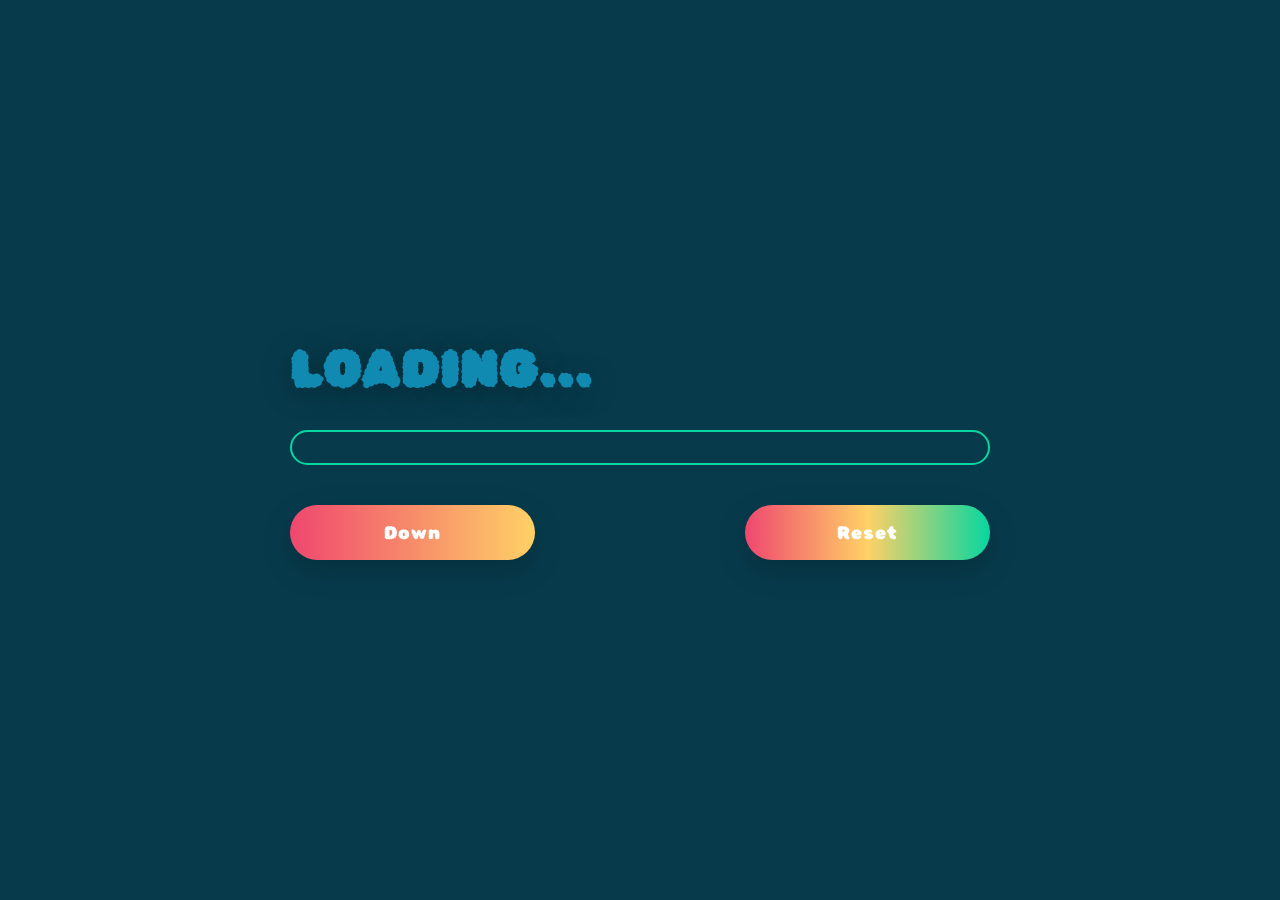
<file: Build a Animated Progress Bar/index.html>
<!DOCTYPE html>
<html lang="en">
<head>
    <meta charset="UTF-8">
    <meta name="viewport" content="width=device-width, initial-scale=1.0">
    <link rel="stylesheet" href="style.css">
    <link rel="preconnect" href="https://fonts.googleapis.com">
    <link rel="preconnect" href="https://fonts.gstatic.com" crossorigin>
    <link href="https://fonts.googleapis.com/css2?family=Mukta:wght@200;300;400;500;600;700;800&family=Rubik+Bubbles&family=Signika+Negative:wght@300..700&display=swap" rel="stylesheet">
    <title>Progress Bar</title>
</head>
<body>
    <div class="container">
        <div class="progress-bar-wrapper">
            <h3>Loading...</h3>
            <div class="progress-bar">
                <div class="bar"></div>
            </div>
            <div class="buttons">
                <button class="btn download">Down</button>
                <button class="btn reset">Reset</button>
            </div>
        </div>
    </div>
<script src="script.js"></script>
</body>
</html>
</file>
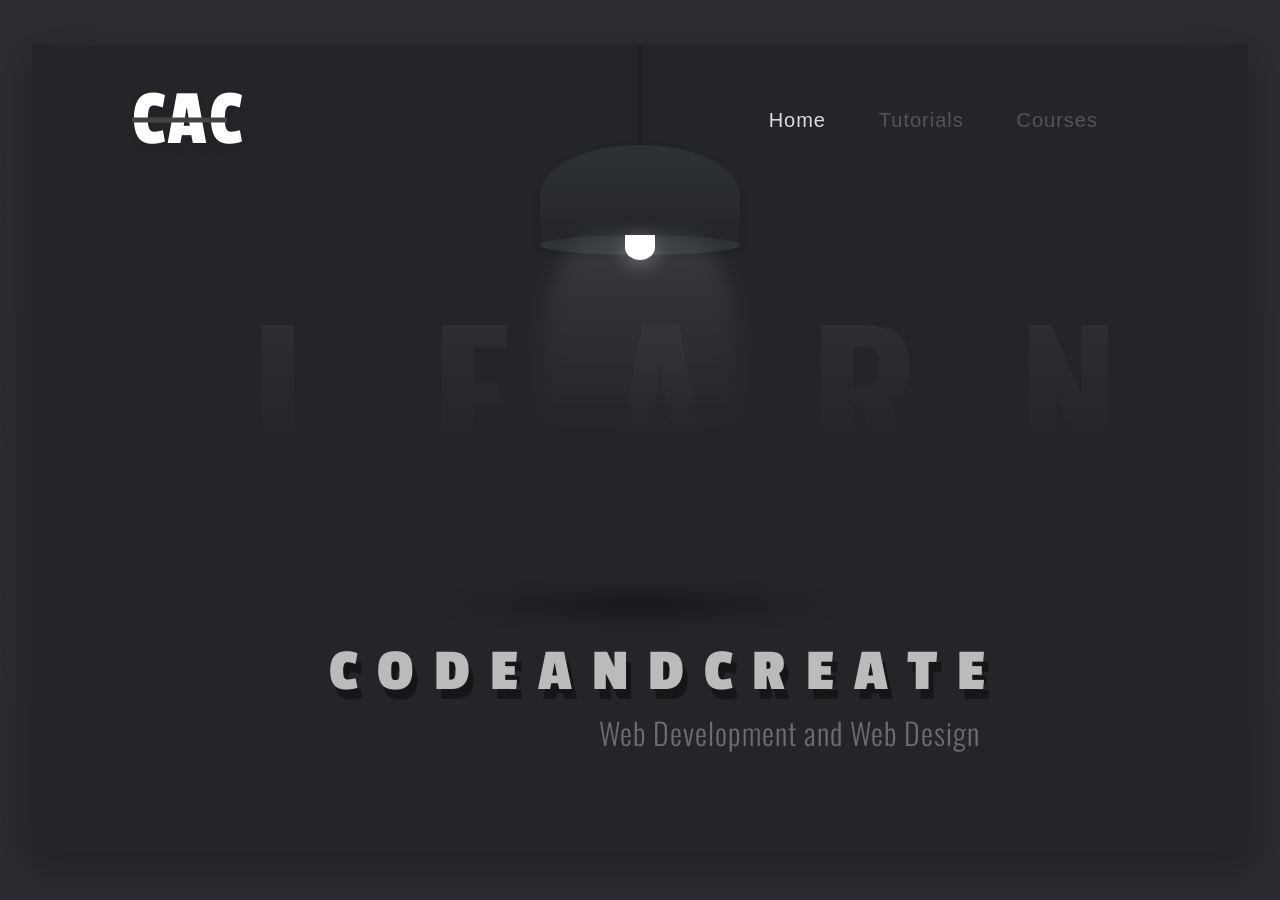
<file: Build a Header of th Website/index.html>
<!DOCTYPE html>
<html lang="en">
<head>
    <meta charset="UTF-8">
    <meta name="viewport" content="width=device-width, initial-scale=1.0">
    <link rel="stylesheet" href="style.css">
    <link rel="preconnect" href="https://fonts.googleapis.com">
    <link rel="preconnect" href="https://fonts.googleapis.com">
<link rel="preconnect" href="https://fonts.gstatic.com" crossorigin>
<link href="https://fonts.googleapis.com/css2?family=Oswald:wght@200..700&family=PT+Sans:ital,wght@0,400;0,700;1,400;1,700&family=Passion+One:wght@400;700;900&display=swap" rel="stylesheet">
    <title>Landing Page</title>
</head>
<body>
    <div class="container">
        <div class="landing">
            <nav class="navbar">
                <div class="logo">
                    <span>CAC</span>
                </div>
                <div class="navigation">
                    <a href="#">Home</a>
                    <a href="#">Tutorials</a>
                    <a href="#">Courses</a>
                </div>
            </nav>
            <div class="banner">
                <div class="lamp">
                    <div class="wire"></div>
                    <div class="shade"></div>
                    <div class="bulb"></div>
                    <div class="light"></div>
                    <div class="shadow"></div>
                </div>    
            </div>
            <h1 class="banner-heading-main">Learn</h1>
            <h2 class="banner-heading">CodeandCreate</h2>
            <p class="banner-paragraph">Web Development and Web Design</p>
        </div>
    </div>
    
</body>
</html>
</file>
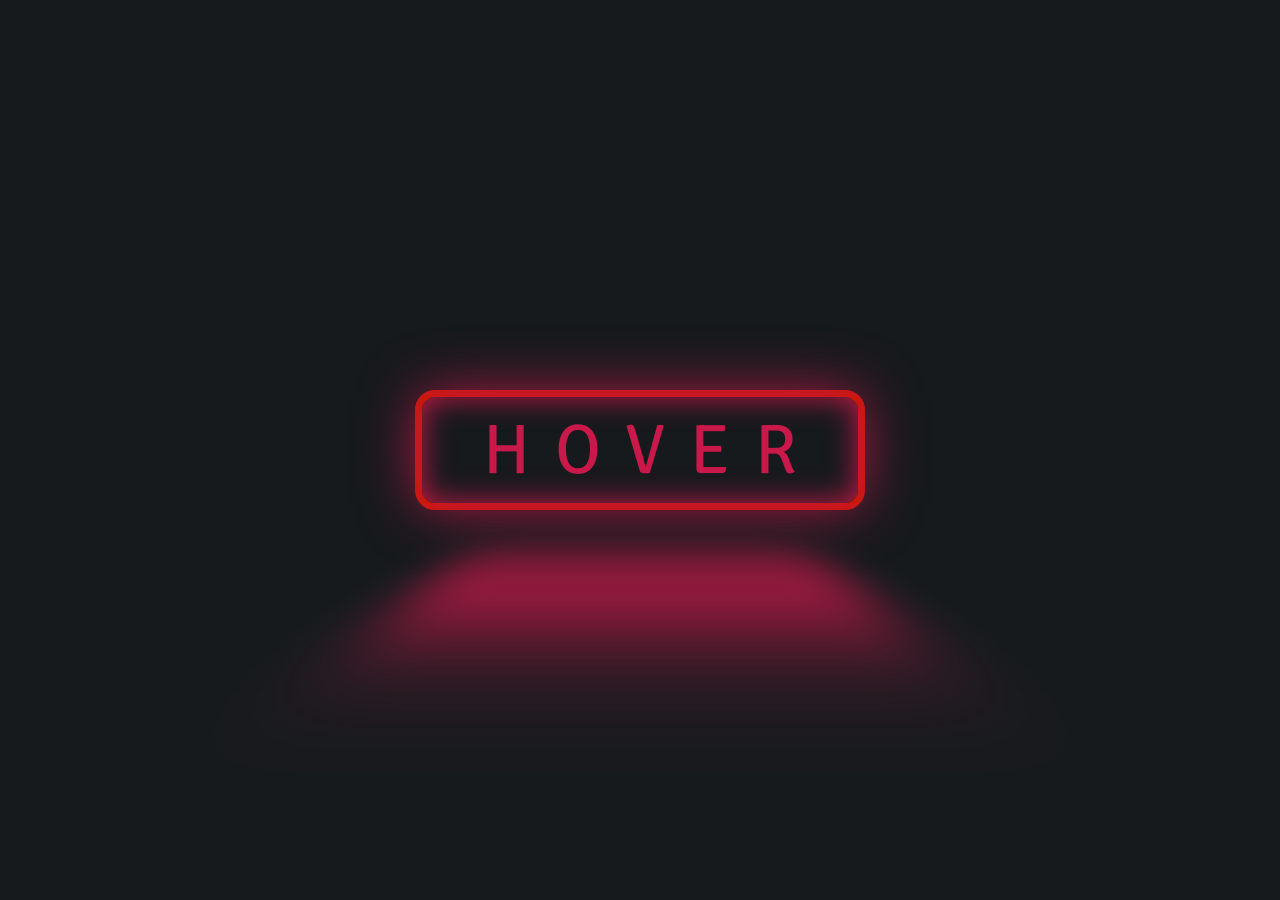
<file: Create and Style Glowing Button with Hover Effects/idex.html>
<!DOCTYPE html>
<html lang="en">
<head>
    <meta charset="UTF-8">
    <meta name="viewport" content="width=device-width, initial-scale=1.0">
    <link rel="stylesheet" href="style.css">
    <title>Glowing Button</title>
    <link rel="preconnect" href="https://fonts.googleapis.com">
    <link rel="preconnect" href="https://fonts.gstatic.com" crossorigin>
    <link href="https://fonts.googleapis.com/css2?family=Mukta:wght@200;300;400;500;600;700;800&family=Signika+Negative:wght@300..700&display=swap" rel="stylesheet">
</head>
<body>
    <div class="container">
        <button class="glowing-btn" type="button">
            <span class="glowing-text">
                HOVER
            </span>
        </button>
    </div>
</body>
</html>
</file>
<file: Build a Animated Progress Bar/style.css>
*{
    margin:0;
    padding:0;
    box-sizing: border-box;
    font-family:"Rubik Bubbles" , sans-serif;
}

html{
    font-size:62.5%;
}

.container{
    width:100%;
    height:100vh;
    background-color: #073b4c;
    display:flex;
    align-items: center;
    justify-content: center;
}

.progress-bar-wrapper{
    width:70rem;
    display:flex;
    flex-direction: column;
    justify-content: center;

}

.progress-bar-wrapper h3{
    font-size:5rem;
    color:#118ab2;
    letter-spacing: 0.2rem;
    text-transform:uppercase;
    text-shadow:0 0.5rem 3rem rgba(0,0,0,0.3);
    margin-bottom: 3rem;
}

.change .progress-bar-wrapper h3{
    animation:loadingAnim 2s 5;
}

@keyframes loadingAnim {
    0%{
        opacity:1;
    }
    25%{
        opacity:0;
    }
    50%{
        opacity:1;
    }
    75%{
        opacity:0;
    }
}

.progress-bar{
    width:100%;
    height:3.5rem;
    border:0.2rem solid #06d6a0;
    border-radius:3rem;
    padding:0.3rem;
    margin-bottom: 4rem;
}

.bar{
    width:0;
    height:100%;
    background: linear-gradient(to right, #ffd166,#ef476f);
    border-radius:3rem;
}

.change .bar{
    animation: barAnim 10s linear forwards;
}

@keyframes barAnim {
    0%{
        width:0;
    }
    100%{
        width:100%;
    }
}

.buttons{
    width:100%;
    display: flex;
    justify-content: space-between;
}

.btn{
    width:35%;
    height:5.5rem;
    border: none;
    font-size:1.8rem;
    color:#fff;
    letter-spacing:0.1rem;
    border-radius:5rem;
    box-shadow:0 1rem 3rem rgba(0,0,0,0.2);
    cursor:pointer;
}

.download{

    background: linear-gradient(to right, #ef476f , #ffd166);

}

.reset{

    background: linear-gradient(to right, #ef476f , #ffd166 , #06d6a0);

}

.btn:active{

    transform:translateY(0.2rem);
}
</file>
<file: Build a Header of th Website/style.css>
*{
    margin:0;
    padding:0;
    box-sizing :border-box;
    text-decoration:none;
    font-family:"PT Sans Narrow", sans-serif;
}

html{
    font-size: 62.5%;
}
.container{
    width :100%;
    height:100vh;
    background: linear-gradient(#2c2e31, #2b2c31);
    display: grid;
    place-items:center;
}

.landing{
    width:95%;
    height:90%;
    background-color:  #242529;
    box-shadow:0 1rem 4rem rgba(0,0,0,0.3);
    position:relative;
}

.navbar{
    width:100%;
    height:15rem;
    padding:0 10rem;
    display: flex;
    align-items: center;
    justify-content: space-between;
}


.logo span{
    font-family:"Passion One",cursive;
    font-size:8rem;
    color:#fff;
    letter-spacing:0.2rem;
    text-shadow: 0 0.5rem 1rem rgba(0,0,0,0.1);
    position:relative;
}

.logo span::after{
    content:"";
    position:absolute;
    width:9.5rem;
    height:0.5rem;
    background-color: #444;
    top:50%;
    left:0;
    transform: translateY(-50%);
}

.navigation a{
    font-size:2rem;
    margin-right:5rem;
    color:#52545a;
    letter-spacing:0.1rem;
    transition:color 0.3s;
}

.navigation a:nth-child(1){
    color:#ddd;
}

.navigation a:hover{
    color:#ddd;
}

.lamp {

    position:absolute;
    top:0;
    left:50%;
    transform:translateX(-50%);
    width:20rem;
    height:30rem;
    

}

.wire{
    width:0.4rem;
    height:10rem;
    background:#1e2024;
    position:absolute;
    top:0%;
    left:50%;
    transform:translateX(-50%);
    box-shadow: 0 0.5rem 1rem rgba(0,0,0,0.2);
}

.shade{
    width:100%;
    height:10rem;
    background-color:#000;
    position:absolute;
    top:10rem;
    border-radius:50% 50% 0 0;
    background:linear-gradient(#2d3136, #242529);
    box-shadow:0 0.5rem 1rem rgba(0,0,0,0.2);
}

.shade::after{
    content:"";
    width:100%;
    height:2rem;
    position:absolute;
    bottom:-1rem;
    left:0;
    border-radius: 50%;
    background-color: #2d3237;

}
.bulb{
    width:3rem;
    height:2.5rem;
    background-color: #fff;
    position:absolute;
    bottom:8.5rem;
    left:50%;
    transform:translateX(-50%);
    border-radius: 0 0 50% 50%;
    box-shadow:0 0.5rem 2rem rgba(255, 255, 255,0.3);
}

.light{
    width:100%;
    height:40rem;
    background: linear-gradient(rgba(255, 255, 255,0.3), transparent, transparent);
    position:absolute;
    top:19rem;
    left:50%;
    transform:translateX(-50%);
    border-radius:30% 30% 0 0;
    filter:blur(1rem);
    opacity:0.3;

}

.shadow{
    width:40rem;
    height:8rem;
    background: linear-gradient(to right,transparent , #000 , transparent);
    position:absolute;
    bottom:-30rem;
    left:50%;
    transform:translateX(-50%) rotateX(-70deg);
    border-radius:50%;
    filter:blur(2rem);
    opacity:0.3;
}

.banner-heading-main{
    position:absolute;
    top:26%;
    left:18%;
    font-family:"oswald", sans-serif;
    font-size:18rem;
    color:#414247;
    text-transform:uppercase;
    letter-spacing: 10rem;
    opacity:0.5;
    background: linear-gradient(#414247, transparent 70%);
    -webkit-background-clip: text;
    -webkit-text-fill-color:transparent;
}

.banner-heading{
    position:absolute;
    bottom:15rem;
    right:20%;
    font-family: "Passion One", cursive;
    font-size:6rem;
    text-transform:uppercase;
    color:#bbb;
    letter-spacing:2rem;
    text-shadow: 0.5rem 1rem rgba(0,0,0,0.4);

}

.banner-paragraph{
    position: absolute;
    bottom:10rem;
    right:22%;
    font-family:"oswald", sans-serif;
    font-size:3rem;
    font-weight:300;
    color:#6c6d70;
    letter-spacing: 0.1rem;

}
</file>
<file: Create and Style Glowing Button with Hover Effects/style.css>
*{
    margin:0;
    padding:0;
    box-sizing: border-box;
    outline:none;
    font-family:"Signika Negative", sans-serif;
}

html{
    font-size:  62.5%;;
}

.container{
    width:100%;
    height:100vh;
    background-color: #161a1d;
    display: flex;
    align-items: center;
    justify-content: center;
}

.glowing-btn{
    width:45rem;
    height:12rem;
    background: none;
    border:0.7rem solid rgb(201,24,4);
    border-radius: 2rem;
    color:rgb(201,24,74);
    font-size:7rem;
    letter-spacing:2.5rem;
    box-shadow:inset 0 0 3rem rgb(201,24,74);
    padding-left:2.5rem;
    cursor:pointer;
    position:relative;
    perspective: 6rem;
    animation: borderAnim 2s linear infinite;
    transition: all 0.3s;
}
.glowing-btn:hover{
    background: rgb(201,24,74);
    color:#27292b;
    animation:none;
}

@keyframes borderAnim {
    0%{
        opacity:0.1;
    }
    2%{
        opacity:1;
    }
    4%{
        opacity:0.1;
    }
    8%{
        opacity:1;
    }
    70%{
        opacity:0.7;
    }
    100%{
        opacity:0.7;
    }
}

.glowing-btn::before{
    content:"";
    width:100%;
    height:100%;
    position:absolute;
    top:0;
    left:0;
    position:absolute;
    box-shadow:0 0 6rem rgb(201,24,74);
    transition:all 0.3s;
}

.glowing-btn:hover::before{
    box-shadow: 0 0 15rem rgb(201,24,74);
}

.glowing-btn::after{
    content:"";
    position:absolute;
    top:0;
    left:50%;
    width:100%;
    height:100%;
    background: rgb(201,24,74);
    opacity:0.7;
    transform:translate(-50% , 130%) rotateX(45deg) scale(1,0.35);
    filter:blur(3rem);
    pointer-events: none;
    transition:all 0.3s;
}

.glowing-btn:hover::after{
    width:120%;
    height:120%;
    transform:translate(-50% , 110%) rotateX(45deg) scale(1,0.35);
    filter:blur(5rem);
}


.glowing-text{
    text-shadow: 0 0 1rem rgba(201,24,74, 0.7),0 0 1 rgba(201,24,74, 0.7);
    animation: textAnim 3s linear infinite;

}

.glowing-btn:hover .glowing-text{
    animation: none;
}


@keyframes textAnim {
    0%{
        opacity:0.1;
    }
    2%{
        opacity:1;
    }
    8%{
        opacity:1;
    }
    9%{
        opacity:0.1;
    }
    12%{
        opacity:0.1;
    }
    20%{
        opacity:0.1;
    }
    25%{
        opacity:0.3;
    }
    30%{
        opacity:1;
    }
    70%{
        opacity:0.7;
    }
    72%{
        opacity:0.2;
    }
    77%{
        opacity:0.9;
    }
    100%{
        opacity:0.9;
    }
}
</file>
